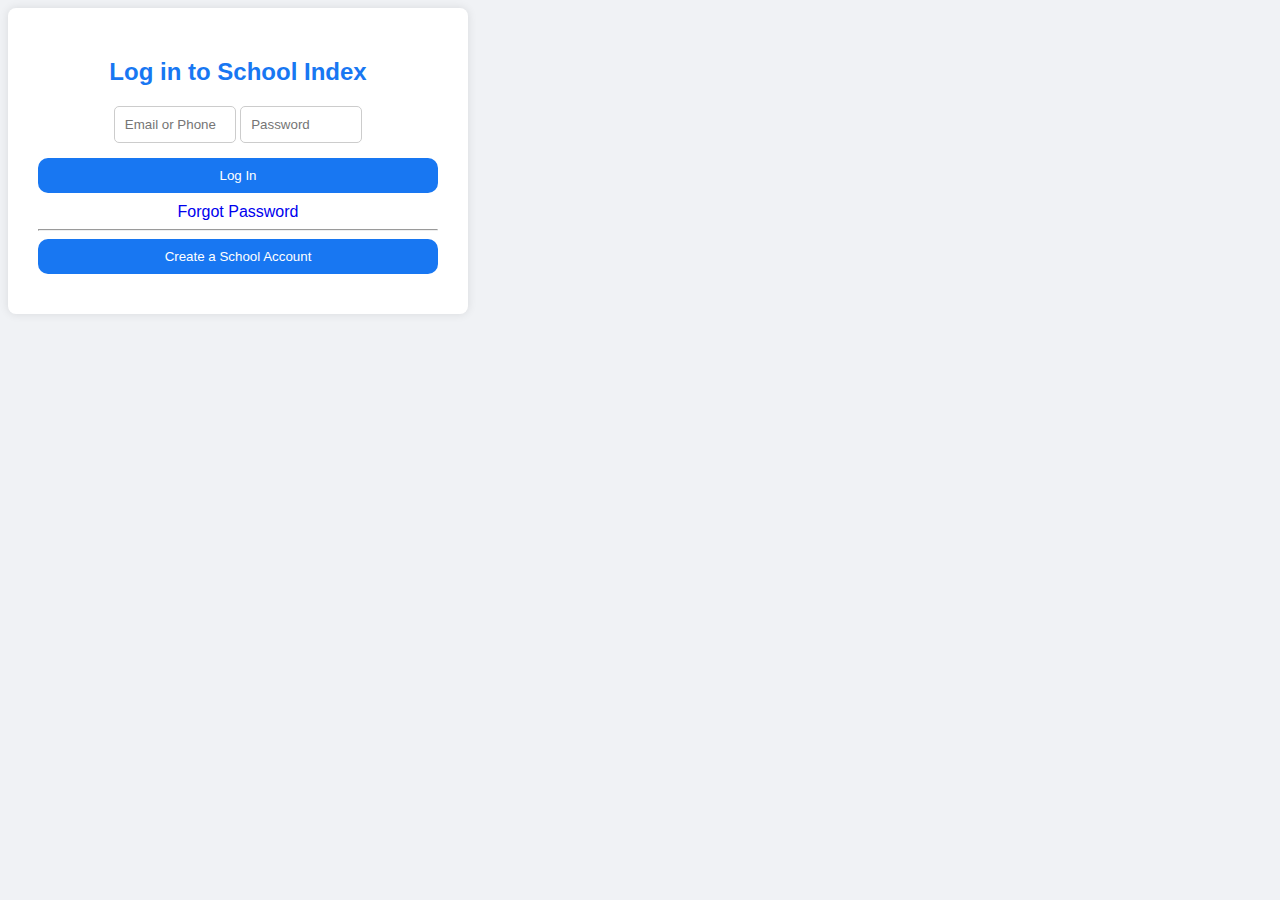
<file: School Index App Project/index.html>
<!DOCTYPE html>
<html lang="en">

<head>
    <meta charset="UTF-8">
    <meta name="viewport" content="width=device-width, initial-scale=1.0">
    <title>School Index Login</title>
    <link rel="stylesheet" href="./style.css">
</head>

<body>
    <div class="cointainer">
        <form class="login-form">
            <h2>Log in to School Index</h2>
            <input type="text" placeholder="Email or Phone ">
            <input type="password" placeholder="Password">
           <button type="button">Log In </button></a>

            <a href="#">Forgot Password</a>
            <hr />

           <button type="button">Create a School
                Account</button>
        </form>
    </div>
</body>

</html>
</file>
<file: School Index App Project/style.css>
body {
    font-family: Arial, sans-serif;
    background-color: #f0f2f5;
}

.container {
    display: flex;
    justify-content: center;
    align-items: center;
    height: 100vh;
}

.login-form {
    background-color: #fff;
    padding: 30px;
    border-radius: 8px;
    box-shadow: 0px 0px 10px 0px rgba(0, 0, 0, 0.1);
    width: 400px;
    text-align: center;
}

h2 {
    margin-bottom: 20px;
    color: #1877f2;
}

input {
    width: 100px;
    padding: 10px;
    margin-bottom: 15px;
    margin-right: 0px;
    border: 1px solid #ccc;
    border-radius: 5px;
}

button {
    width: 100%;
    padding: 10px;
    background-color: #1877f2;
    color: #fff;
    border: none;
    cursor: pointer;
    margin-left:0px;
    margin-bottom: 10px;
    border-radius: 10px;
}

a {
    text-decoration: none;
    margin: 20px;
}

.create-account {
    background-color: #42b72a;
}
</file>
